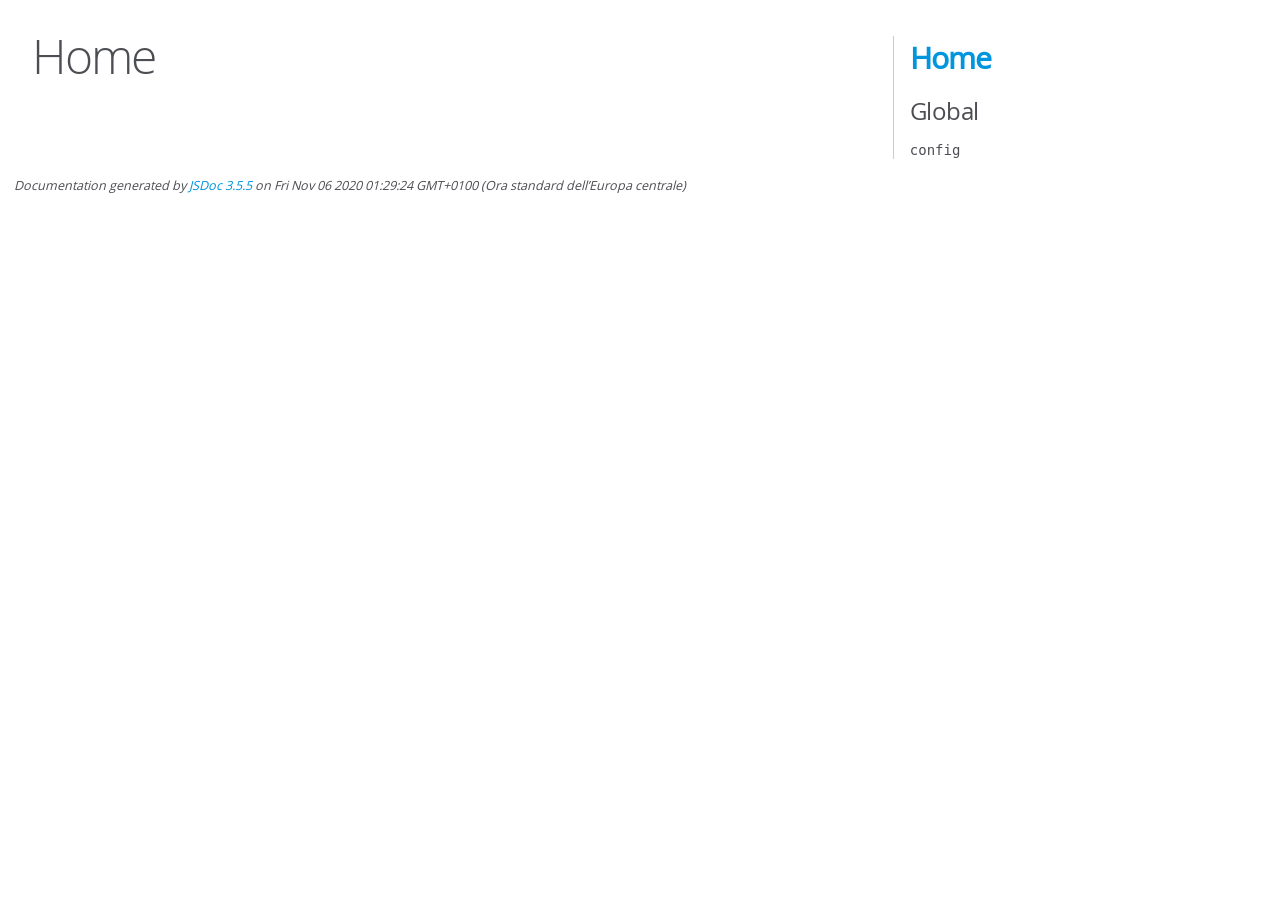
<file: out/index.html>
<!DOCTYPE html>
<html lang="en">
<head>
    <meta charset="utf-8">
    <title>JSDoc: Home</title>

    <script src="scripts/prettify/prettify.js"> </script>
    <script src="scripts/prettify/lang-css.js"> </script>
    <!--[if lt IE 9]>
      <script src="//html5shiv.googlecode.com/svn/trunk/html5.js"></script>
    <![endif]-->
    <link type="text/css" rel="stylesheet" href="styles/prettify-tomorrow.css">
    <link type="text/css" rel="stylesheet" href="styles/jsdoc-default.css">
</head>

<body>

<div id="main">

    <h1 class="page-title">Home</h1>

    



    


    <h3> </h3>










    









</div>

<nav>
    <h2><a href="index.html">Home</a></h2><h3>Global</h3><ul><li><a href="global.html#config">config</a></li></ul>
</nav>

<br class="clear">

<footer>
    Documentation generated by <a href="https://github.com/jsdoc3/jsdoc">JSDoc 3.5.5</a> on Fri Nov 06 2020 01:29:24 GMT+0100 (Ora standard dell’Europa centrale)
</footer>

<script> prettyPrint(); </script>
<script src="scripts/linenumber.js"> </script>
</body>
</html>
</file>
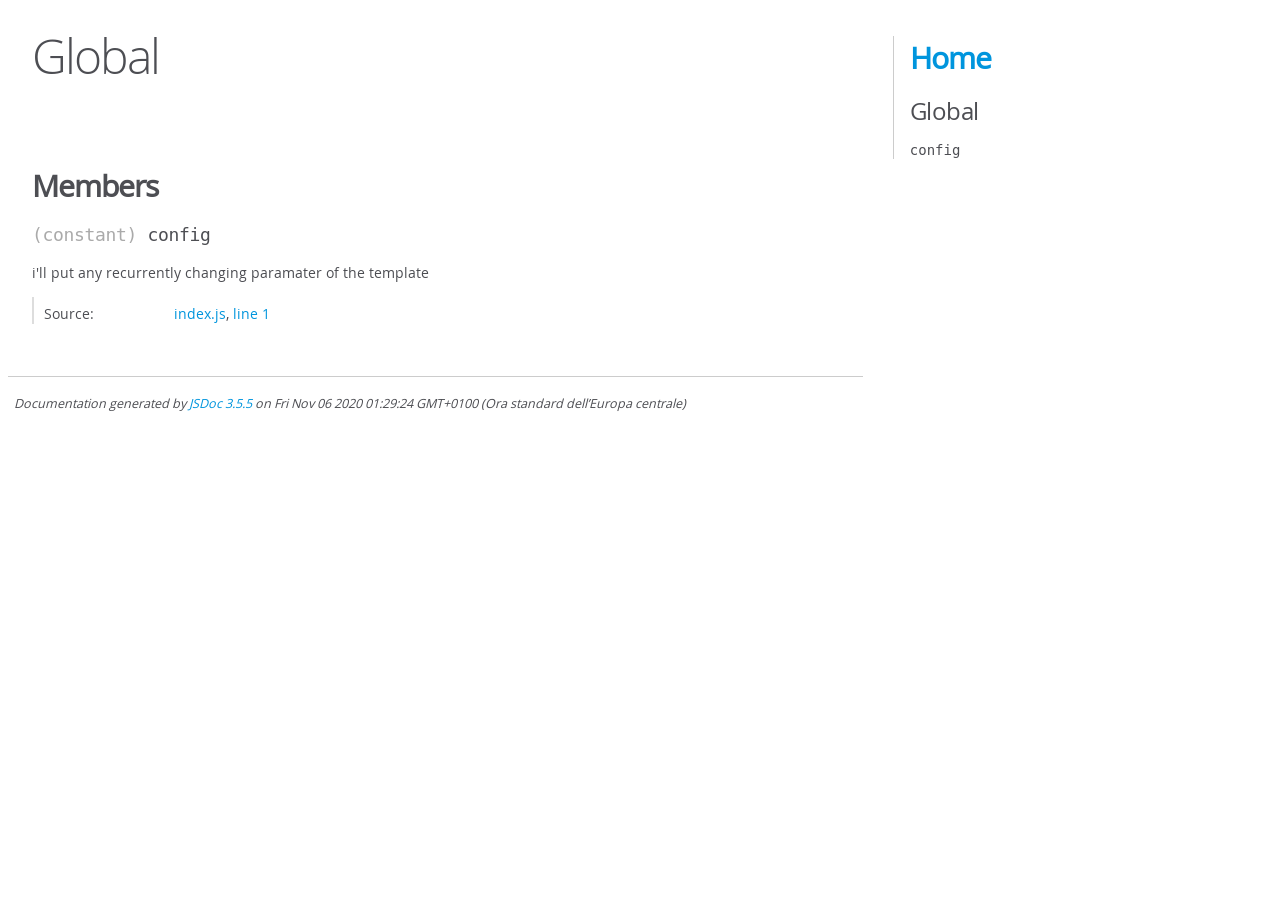
<file: out/global.html>
<!DOCTYPE html>
<html lang="en">
<head>
    <meta charset="utf-8">
    <title>JSDoc: Global</title>

    <script src="scripts/prettify/prettify.js"> </script>
    <script src="scripts/prettify/lang-css.js"> </script>
    <!--[if lt IE 9]>
      <script src="//html5shiv.googlecode.com/svn/trunk/html5.js"></script>
    <![endif]-->
    <link type="text/css" rel="stylesheet" href="styles/prettify-tomorrow.css">
    <link type="text/css" rel="stylesheet" href="styles/jsdoc-default.css">
</head>

<body>

<div id="main">

    <h1 class="page-title">Global</h1>

    




<section>

<header>
    
        <h2></h2>
        
    
</header>

<article>
    <div class="container-overview">
    
        

        


<dl class="details">

    

    

    

    

    

    

    

    

    

    

    

    

    

    

    

    
</dl>


        
    
    </div>

    

    

    

    

    

    

    
        <h3 class="subsection-title">Members</h3>

        
            
<h4 class="name" id="config"><span class="type-signature">(constant) </span>config<span class="type-signature"></span></h4>




<div class="description">
    i'll put any recurrently changing paramater of the template
</div>







<dl class="details">

    

    

    

    

    

    

    

    

    

    

    

    

    
    <dt class="tag-source">Source:</dt>
    <dd class="tag-source"><ul class="dummy"><li>
        <a href="index.js.html">index.js</a>, <a href="index.js.html#line1">line 1</a>
    </li></ul></dd>
    

    

    

    
</dl>






        
    

    

    

    
</article>

</section>




</div>

<nav>
    <h2><a href="index.html">Home</a></h2><h3>Global</h3><ul><li><a href="global.html#config">config</a></li></ul>
</nav>

<br class="clear">

<footer>
    Documentation generated by <a href="https://github.com/jsdoc3/jsdoc">JSDoc 3.5.5</a> on Fri Nov 06 2020 01:29:24 GMT+0100 (Ora standard dell’Europa centrale)
</footer>

<script> prettyPrint(); </script>
<script src="scripts/linenumber.js"> </script>
</body>
</html>
</file>
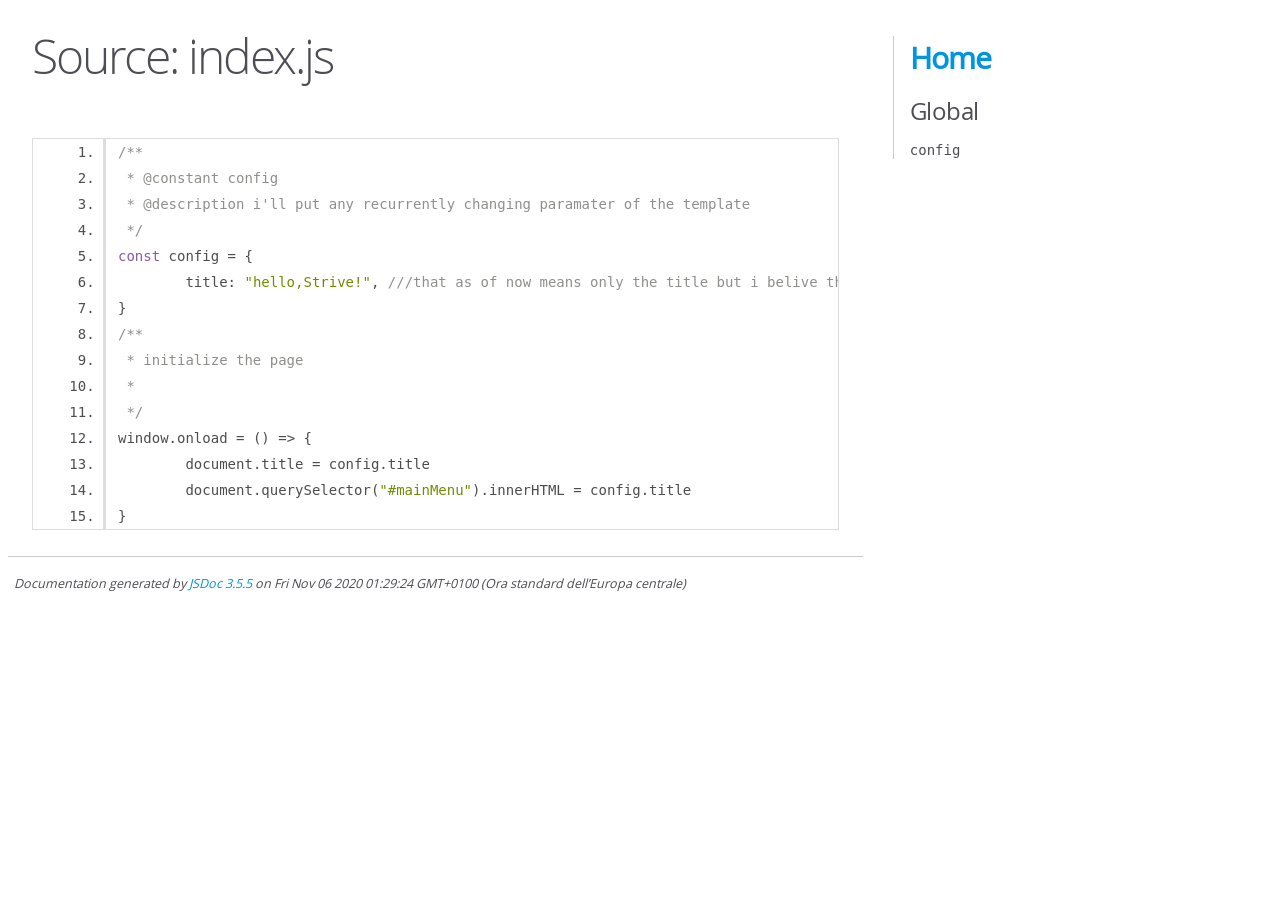
<file: out/index.js.html>
<!DOCTYPE html>
<html lang="en">
<head>
    <meta charset="utf-8">
    <title>JSDoc: Source: index.js</title>

    <script src="scripts/prettify/prettify.js"> </script>
    <script src="scripts/prettify/lang-css.js"> </script>
    <!--[if lt IE 9]>
      <script src="//html5shiv.googlecode.com/svn/trunk/html5.js"></script>
    <![endif]-->
    <link type="text/css" rel="stylesheet" href="styles/prettify-tomorrow.css">
    <link type="text/css" rel="stylesheet" href="styles/jsdoc-default.css">
</head>

<body>

<div id="main">

    <h1 class="page-title">Source: index.js</h1>

    



    
    <section>
        <article>
            <pre class="prettyprint source linenums"><code>/**
 * @constant config
 * @description i'll put any recurrently changing paramater of the template
 */
const config = {
	title: "hello,Strive!", ///that as of now means only the title but i belive this object will grow soon
}
/**
 * initialize the page
 *
 */
window.onload = () => {
	document.title = config.title
	document.querySelector("#mainMenu").innerHTML = config.title
}
</code></pre>
        </article>
    </section>




</div>

<nav>
    <h2><a href="index.html">Home</a></h2><h3>Global</h3><ul><li><a href="global.html#config">config</a></li></ul>
</nav>

<br class="clear">

<footer>
    Documentation generated by <a href="https://github.com/jsdoc3/jsdoc">JSDoc 3.5.5</a> on Fri Nov 06 2020 01:29:24 GMT+0100 (Ora standard dell’Europa centrale)
</footer>

<script> prettyPrint(); </script>
<script src="scripts/linenumber.js"> </script>
</body>
</html>
</file>
<file: out/styles/prettify-tomorrow.css>
/* Tomorrow Theme */
/* Original theme - https://github.com/chriskempson/tomorrow-theme */
/* Pretty printing styles. Used with prettify.js. */
/* SPAN elements with the classes below are added by prettyprint. */
/* plain text */
.pln {
  color: #4d4d4c; }

@media screen {
  /* string content */
  .str {
    color: #718c00; }

  /* a keyword */
  .kwd {
    color: #8959a8; }

  /* a comment */
  .com {
    color: #8e908c; }

  /* a type name */
  .typ {
    color: #4271ae; }

  /* a literal value */
  .lit {
    color: #f5871f; }

  /* punctuation */
  .pun {
    color: #4d4d4c; }

  /* lisp open bracket */
  .opn {
    color: #4d4d4c; }

  /* lisp close bracket */
  .clo {
    color: #4d4d4c; }

  /* a markup tag name */
  .tag {
    color: #c82829; }

  /* a markup attribute name */
  .atn {
    color: #f5871f; }

  /* a markup attribute value */
  .atv {
    color: #3e999f; }

  /* a declaration */
  .dec {
    color: #f5871f; }

  /* a variable name */
  .var {
    color: #c82829; }

  /* a function name */
  .fun {
    color: #4271ae; } }
/* Use higher contrast and text-weight for printable form. */
@media print, projection {
  .str {
    color: #060; }

  .kwd {
    color: #006;
    font-weight: bold; }

  .com {
    color: #600;
    font-style: italic; }

  .typ {
    color: #404;
    font-weight: bold; }

  .lit {
    color: #044; }

  .pun, .opn, .clo {
    color: #440; }

  .tag {
    color: #006;
    font-weight: bold; }

  .atn {
    color: #404; }

  .atv {
    color: #060; } }
/* Style */
/*
pre.prettyprint {
  background: white;
  font-family: Consolas, Monaco, 'Andale Mono', monospace;
  font-size: 12px;
  line-height: 1.5;
  border: 1px solid #ccc;
  padding: 10px; }
*/

/* Specify class=linenums on a pre to get line numbering */
ol.linenums {
  margin-top: 0;
  margin-bottom: 0; }

/* IE indents via margin-left */
li.L0,
li.L1,
li.L2,
li.L3,
li.L4,
li.L5,
li.L6,
li.L7,
li.L8,
li.L9 {
  /* */ }

/* Alternate shading for lines */
li.L1,
li.L3,
li.L5,
li.L7,
li.L9 {
  /* */ }
</file>
<file: out/styles/jsdoc-default.css>
@font-face {
    font-family: 'Open Sans';
    font-weight: normal;
    font-style: normal;
    src: url('../fonts/OpenSans-Regular-webfont.eot');
    src:
        local('Open Sans'),
        local('OpenSans'),
        url('../fonts/OpenSans-Regular-webfont.eot?#iefix') format('embedded-opentype'),
        url('../fonts/OpenSans-Regular-webfont.woff') format('woff'),
        url('../fonts/OpenSans-Regular-webfont.svg#open_sansregular') format('svg');
}

@font-face {
    font-family: 'Open Sans Light';
    font-weight: normal;
    font-style: normal;
    src: url('../fonts/OpenSans-Light-webfont.eot');
    src:
        local('Open Sans Light'),
        local('OpenSans Light'),
        url('../fonts/OpenSans-Light-webfont.eot?#iefix') format('embedded-opentype'),
        url('../fonts/OpenSans-Light-webfont.woff') format('woff'),
        url('../fonts/OpenSans-Light-webfont.svg#open_sanslight') format('svg');
}

html
{
    overflow: auto;
    background-color: #fff;
    font-size: 14px;
}

body
{
    font-family: 'Open Sans', sans-serif;
    line-height: 1.5;
    color: #4d4e53;
    background-color: white;
}

a, a:visited, a:active {
    color: #0095dd;
    text-decoration: none;
}

a:hover {
    text-decoration: underline;
}

header
{
    display: block;
    padding: 0px 4px;
}

tt, code, kbd, samp {
    font-family: Consolas, Monaco, 'Andale Mono', monospace;
}

.class-description {
    font-size: 130%;
    line-height: 140%;
    margin-bottom: 1em;
    margin-top: 1em;
}

.class-description:empty {
    margin: 0;
}

#main {
    float: left;
    width: 70%;
}

article dl {
    margin-bottom: 40px;
}

article img {
  max-width: 100%;
}

section
{
    display: block;
    background-color: #fff;
    padding: 12px 24px;
    border-bottom: 1px solid #ccc;
    margin-right: 30px;
}

.variation {
    display: none;
}

.signature-attributes {
    font-size: 60%;
    color: #aaa;
    font-style: italic;
    font-weight: lighter;
}

nav
{
    display: block;
    float: right;
    margin-top: 28px;
    width: 30%;
    box-sizing: border-box;
    border-left: 1px solid #ccc;
    padding-left: 16px;
}

nav ul {
    font-family: 'Lucida Grande', 'Lucida Sans Unicode', arial, sans-serif;
    font-size: 100%;
    line-height: 17px;
    padding: 0;
    margin: 0;
    list-style-type: none;
}

nav ul a, nav ul a:visited, nav ul a:active {
    font-family: Consolas, Monaco, 'Andale Mono', monospace;
    line-height: 18px;
    color: #4D4E53;
}

nav h3 {
    margin-top: 12px;
}

nav li {
    margin-top: 6px;
}

footer {
    display: block;
    padding: 6px;
    margin-top: 12px;
    font-style: italic;
    font-size: 90%;
}

h1, h2, h3, h4 {
    font-weight: 200;
    margin: 0;
}

h1
{
    font-family: 'Open Sans Light', sans-serif;
    font-size: 48px;
    letter-spacing: -2px;
    margin: 12px 24px 20px;
}

h2, h3.subsection-title
{
    font-size: 30px;
    font-weight: 700;
    letter-spacing: -1px;
    margin-bottom: 12px;
}

h3
{
    font-size: 24px;
    letter-spacing: -0.5px;
    margin-bottom: 12px;
}

h4
{
    font-size: 18px;
    letter-spacing: -0.33px;
    margin-bottom: 12px;
    color: #4d4e53;
}

h5, .container-overview .subsection-title
{
    font-size: 120%;
    font-weight: bold;
    letter-spacing: -0.01em;
    margin: 8px 0 3px 0;
}

h6
{
    font-size: 100%;
    letter-spacing: -0.01em;
    margin: 6px 0 3px 0;
    font-style: italic;
}

table
{
    border-spacing: 0;
    border: 0;
    border-collapse: collapse;
}

td, th
{
    border: 1px solid #ddd;
    margin: 0px;
    text-align: left;
    vertical-align: top;
    padding: 4px 6px;
    display: table-cell;
}

thead tr
{
    background-color: #ddd;
    font-weight: bold;
}

th { border-right: 1px solid #aaa; }
tr > th:last-child { border-right: 1px solid #ddd; }

.ancestors, .attribs { color: #999; }
.ancestors a, .attribs a
{
    color: #999 !important;
    text-decoration: none;
}

.clear
{
    clear: both;
}

.important
{
    font-weight: bold;
    color: #950B02;
}

.yes-def {
    text-indent: -1000px;
}

.type-signature {
    color: #aaa;
}

.name, .signature {
    font-family: Consolas, Monaco, 'Andale Mono', monospace;
}

.details { margin-top: 14px; border-left: 2px solid #DDD; }
.details dt { width: 120px; float: left; padding-left: 10px;  padding-top: 6px; }
.details dd { margin-left: 70px; }
.details ul { margin: 0; }
.details ul { list-style-type: none; }
.details li { margin-left: 30px; padding-top: 6px; }
.details pre.prettyprint { margin: 0 }
.details .object-value { padding-top: 0; }

.description {
    margin-bottom: 1em;
    margin-top: 1em;
}

.code-caption
{
    font-style: italic;
    font-size: 107%;
    margin: 0;
}

.prettyprint
{
    border: 1px solid #ddd;
    width: 80%;
    overflow: auto;
}

.prettyprint.source {
    width: inherit;
}

.prettyprint code
{
    font-size: 100%;
    line-height: 18px;
    display: block;
    padding: 4px 12px;
    margin: 0;
    background-color: #fff;
    color: #4D4E53;
}

.prettyprint code span.line
{
  display: inline-block;
}

.prettyprint.linenums
{
  padding-left: 70px;
  -webkit-user-select: none;
  -moz-user-select: none;
  -ms-user-select: none;
  user-select: none;
}

.prettyprint.linenums ol
{
  padding-left: 0;
}

.prettyprint.linenums li
{
  border-left: 3px #ddd solid;
}

.prettyprint.linenums li.selected,
.prettyprint.linenums li.selected *
{
  background-color: lightyellow;
}

.prettyprint.linenums li *
{
  -webkit-user-select: text;
  -moz-user-select: text;
  -ms-user-select: text;
  user-select: text;
}

.params .name, .props .name, .name code {
    color: #4D4E53;
    font-family: Consolas, Monaco, 'Andale Mono', monospace;
    font-size: 100%;
}

.params td.description > p:first-child,
.props td.description > p:first-child
{
    margin-top: 0;
    padding-top: 0;
}

.params td.description > p:last-child,
.props td.description > p:last-child
{
    margin-bottom: 0;
    padding-bottom: 0;
}

.disabled {
    color: #454545;
}
</file>
